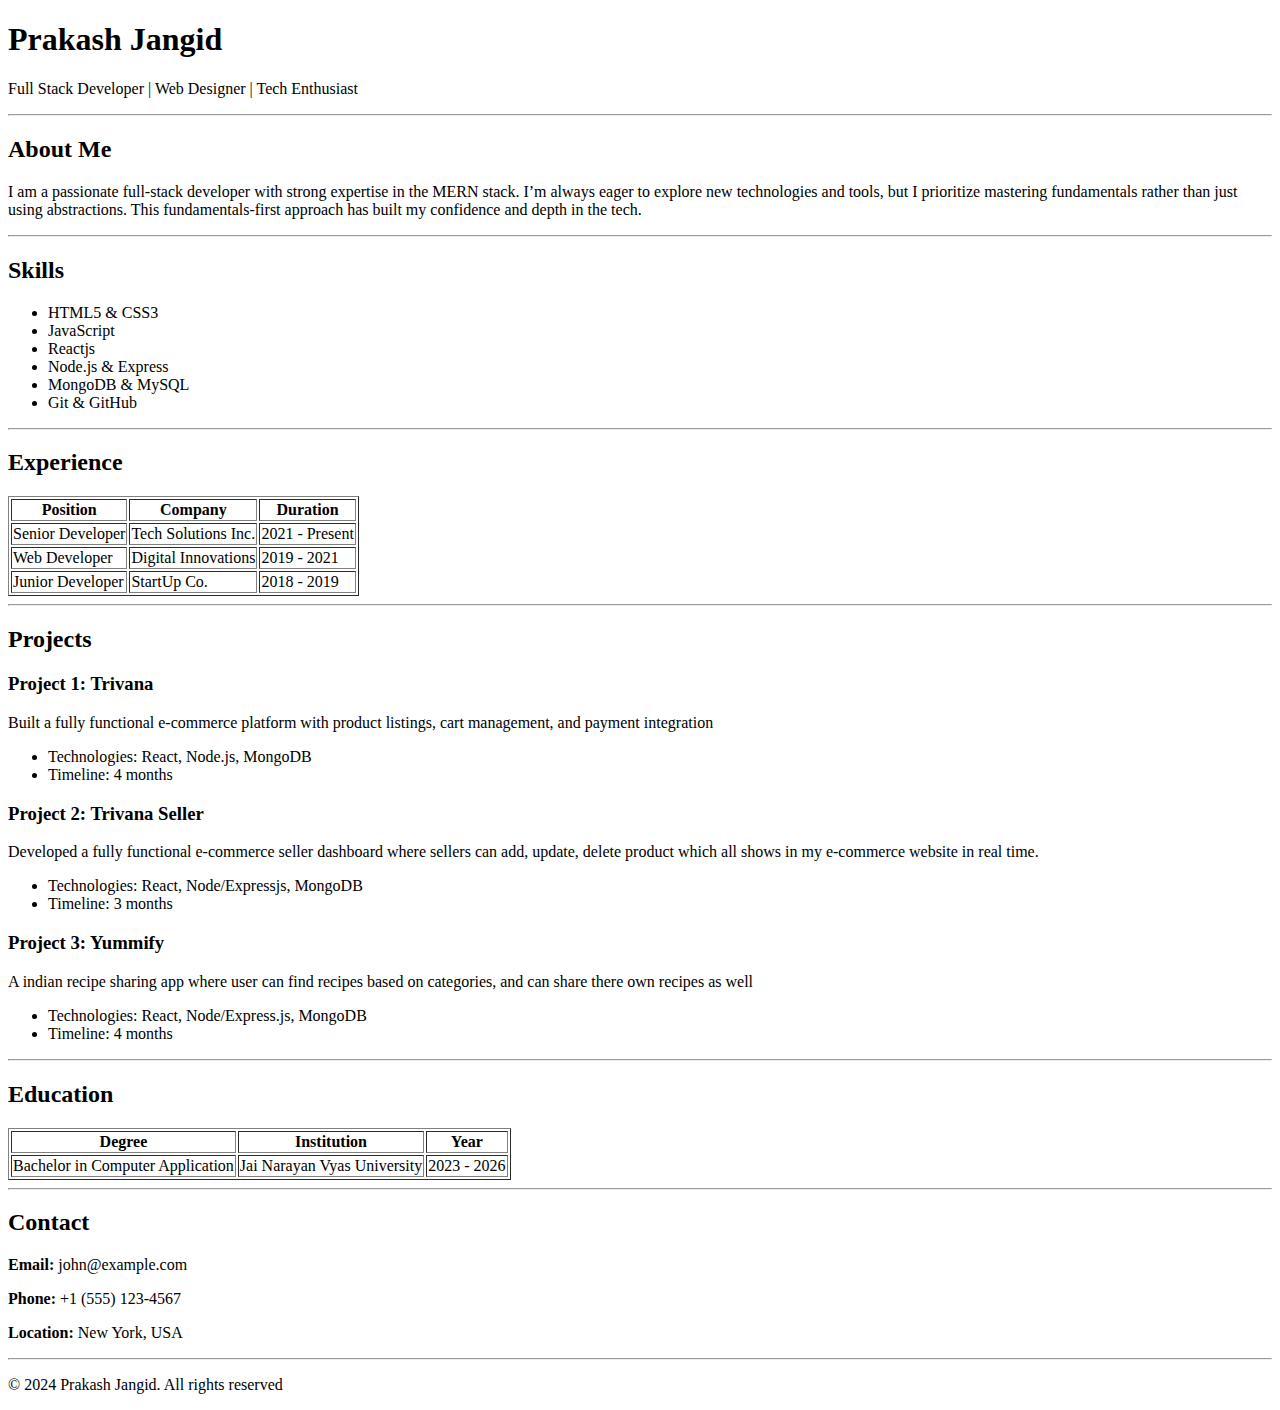
<file: assignments/html-portfolio/index.html>
<!DOCTYPE html>
<html lang="en">

<head>
    <meta charset="UTF-8">
    <meta name="viewport" content="width=device-width, initial-scale=1.0">
    <title>My Portfolio</title>
</head>

<body>
    <header>
        <h1>Prakash Jangid</h1>
        <p>Full Stack Developer | Web Designer | Tech Enthusiast</p>
    </header>
    <hr>

    <main>
        <!-- About Me -->
        <section>
            <h2>About Me</h2>
            <p>I am a passionate full-stack developer with strong expertise in the MERN stack. I’m always eager to
                explore new technologies and tools, but I prioritize mastering fundamentals rather than just using
                abstractions. This fundamentals-first approach has built my confidence and depth in the tech.</p>
        </section>
        <hr>

        <!-- Skills -->
        <section>
            <h2>Skills</h2>

            <ul>
                <li>HTML5 & CSS3</li>
                <li>JavaScript</li>
                <li>Reactjs</li>
                <li>Node.js & Express</li>
                <li>MongoDB & MySQL</li>
                <li>Git & GitHub</li>
            </ul>
        </section>
        <hr>

        <!-- Experience -->
        <section>
            <h2>Experience</h2>
            <table border>
                <thead>
                    <tr>
                        <th>Position</th>
                        <th>Company</th>
                        <th>Duration</th>
                    </tr>
                </thead>
                <tbody>
                    <tr>
                        <td>Senior Developer</td>
                        <td>Tech Solutions Inc.</td>
                        <td>2021 - Present</td>
                    </tr>
                    <tr>
                        <td>Web Developer</td>
                        <td>Digital Innovations</td>
                        <td>2019 - 2021</td>
                    </tr>
                    <tr>
                        <td>Junior Developer</td>
                        <td>StartUp Co.</td>
                        <td>2018 - 2019</td>
                    </tr>
                </tbody>
            </table>
        </section>
        <hr>

        <!-- Projects -->
        <section>
            <h2>Projects</h2>
            <h3>Project 1: Trivana</h3>
            <p>Built a fully functional e-commerce platform with product listings, cart management, and payment
                integration</p>

            <ul>
                <li>Technologies: React, Node.js, MongoDB</li>
                <li>Timeline: 4 months</li>
            </ul>
            <h3>Project 2: Trivana Seller</h3>
            <p>Developed a fully functional e-commerce seller dashboard where sellers can add, update, delete product
                which all shows in my e-commerce website in real time.</p>

            <ul>
                <li>Technologies: React, Node/Expressjs, MongoDB</li>
                <li>Timeline: 3 months</li>
            </ul>
            <h3>Project 3: Yummify</h3>
            <p>A indian recipe sharing app where user can find recipes based on categories, and can share there own
                recipes as well</p>

            <ul>
                <li>Technologies: React, Node/Express.js, MongoDB</li>
                <li>Timeline: 4 months</li>
            </ul>
        </section>
        <hr>

        <!-- Education -->
        <section>
            <h2>Education</h2>
            <table border>
                <thead>
                    <tr>
                        <th>Degree</th>
                        <th>Institution</th>
                        <th>Year</th>
                    </tr>
                </thead>
                <tbody>
                    <tr>
                        <td>Bachelor in Computer Application</td>
                        <td>Jai Narayan Vyas University</td>
                        <td>2023 - 2026</td>
                    </tr>
                </tbody>
            </table>
        </section>
        <hr>

        <!-- Contact -->
        <section>
            <h2>Contact</h2>

            <p><b>Email:</b> <span>john@example.com</span></p>
            <p><b>Phone:</b> <span>+1 (555) 123-4567</span></p>
            <p><b>Location:</b> <span>New York, USA</span></p>
        </section>
    </main>
    <hr>

    <footer>
        <p>© 2024 Prakash Jangid. All rights reserved</p>
    </footer>
</body>

</html>
</file>
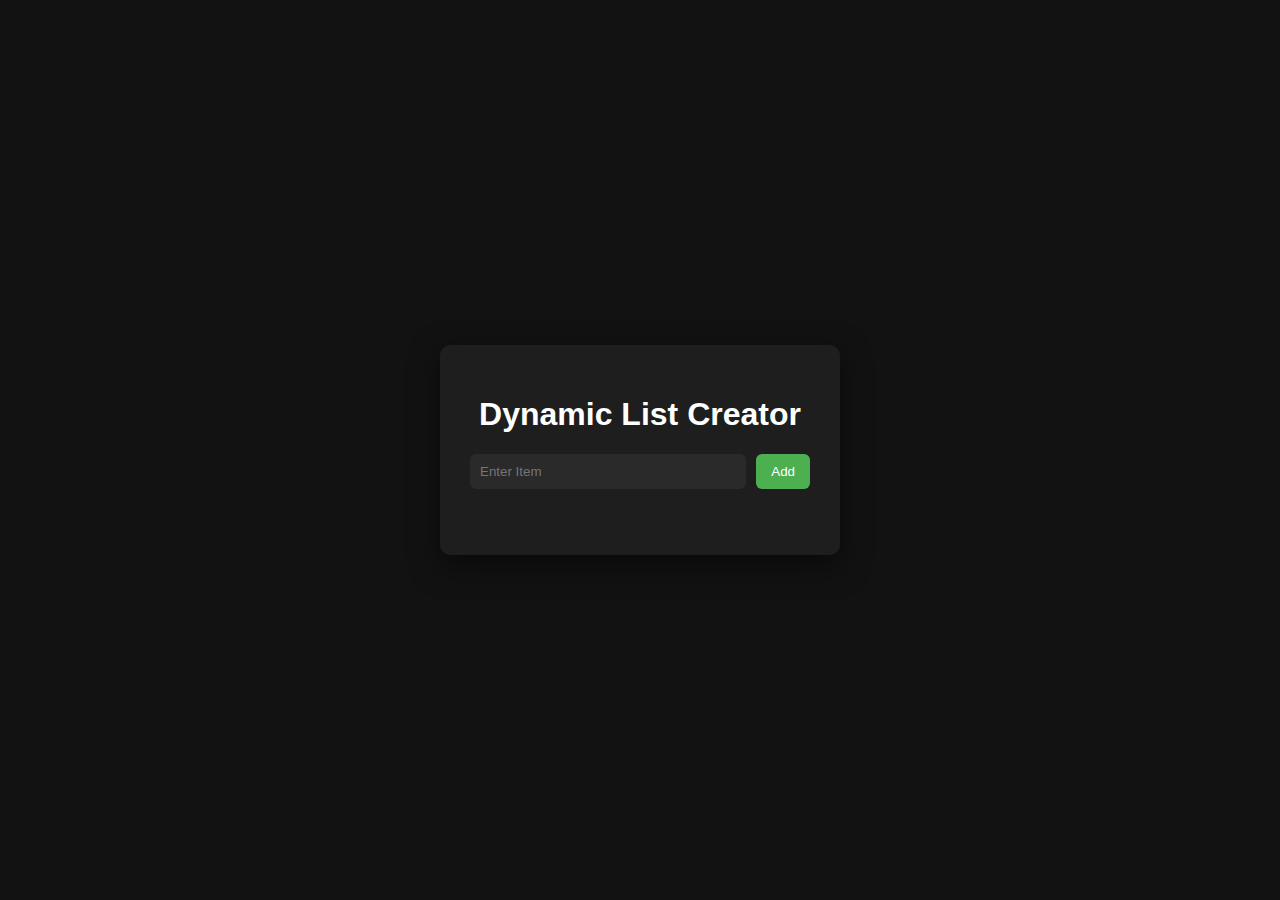
<file: assignments/dom-projects/dynamic-list-creator/index.html>
<!DOCTYPE html>
<html lang="en">

<head>
    <meta charset="UTF-8">
    <meta name="viewport" content="width=device-width, initial-scale=1.0">
    <title>Document</title>
    <link rel="stylesheet" href="style.css">
</head>

<body>
    <div class="container">
        <h1>Dynamic List Creator</h1>
        <div class="input-box">
            <input type="text" id="itemInput" placeholder="Enter Item">
            <button id="addBtn">Add</button>
        </div>
        <ul id="list">

        </ul>

    </div>


    <script src="main.js"></script>
</body>

</html>
</file>
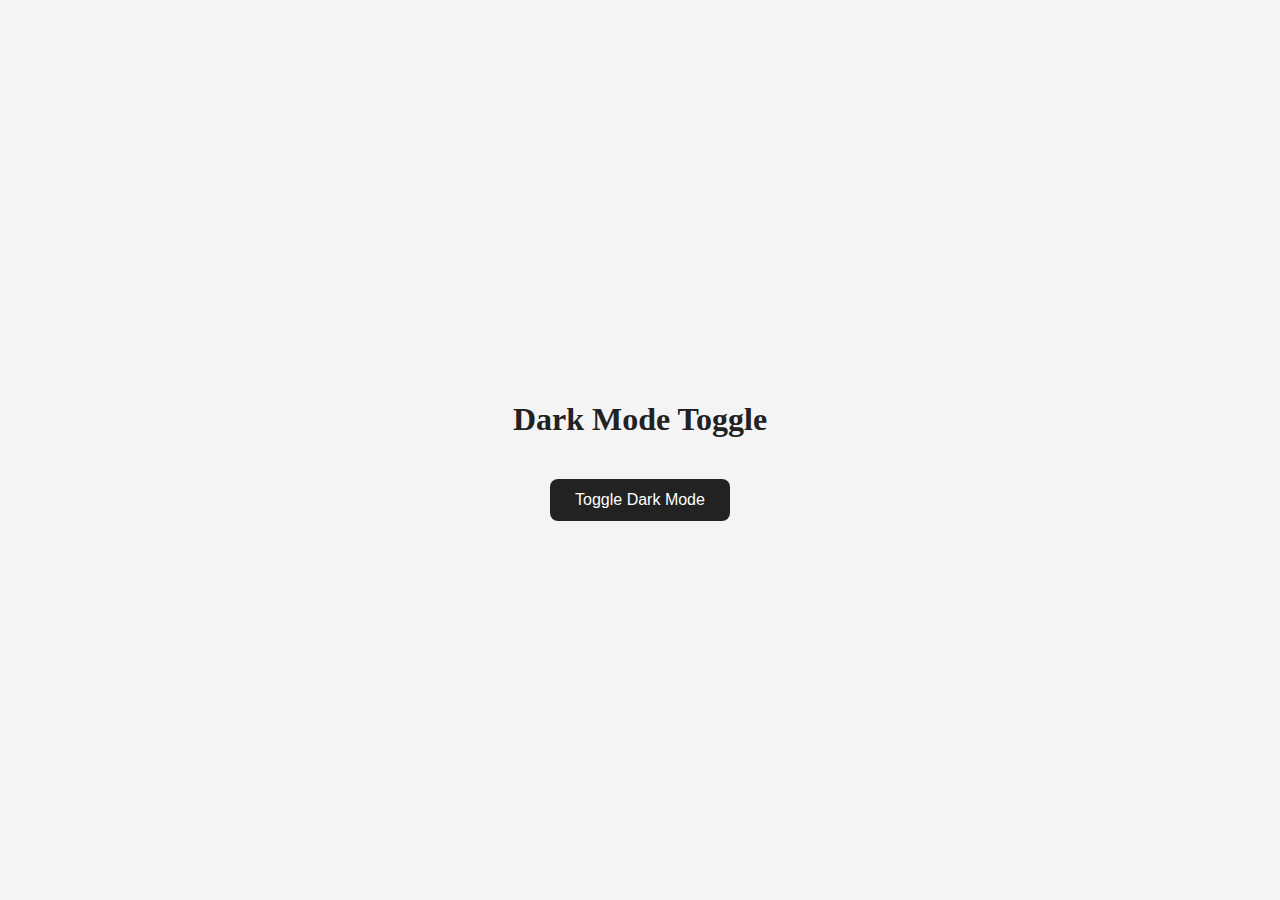
<file: assignments/dom-projects/theme-toggle/index.html>
<!DOCTYPE html>
<html lang="en">

<head>
    <meta charset="UTF-8">
    <meta name="viewport" content="width=device-width, initial-scale=1.0">
    <title>Document</title>
    <link rel="stylesheet" href="style.css">
</head>

<body>
    <div class="container">
        <h1 id="heading">Dark Mode Toggle</h1>
        <button id="toggleButton">
            Toggle Dark Mode
        </button>
    </div>

    <script src="main.js"></script>

</body>

</html>
</file>
<file: assignments/dom-projects/dynamic-list-creator/style.css>
* {
    box-sizing: border-box;
}

body {
    margin: 0;
    height: 100vh;
    display: flex;
    justify-content: center;
    align-items: center;
    background: #121212;
    font-family: Arial, Helvetica, sans-serif;
    color: white;
}

.container {
    background: #1e1e1e;
    padding: 30px;
    border-radius: 10px;
    width: 400px;
    text-align: center;
    box-shadow: 0 10px 30px rgba(0, 0, 0, 0.5);
}

.input-box {
    display: flex;
    gap: 10px;
    margin-top: 20px;
}

input {
    flex: 1;
    padding: 10px;
    border: none;
    border-radius: 6px;
    outline: none;
    background: #2a2a2a;
    color: white;
    box-sizing: border-box;
}

button {
    padding: 10px 15px;
    border: none;
    border-radius: 6px;
    background: #4caf50;
    color: white;
    cursor: pointer;
}

button:hover {
    background: #43a047;
}

ul {
    list-style: none;
    padding: 0;
    margin-top: 20px;
    display: flex;
    flex-direction: column;
    gap: 10px;
}

.todo-container {
    display: flex;
    align-items: center;
    justify-content: space-between;
    padding: 6px 10px;
    background: #2a2a2a;
    border-radius: 6px;
    font-size: 14px;
    min-height: 36px;
    cursor: pointer;

}

.todo-container input {
    height: 100%;
    padding: 6px 8px;
}

.delete {
    background: #e53935;
    padding: 6px 10px;
    border: none;
    border-radius: 6px;
    color: white;
    cursor: pointer;
}

.confirm {
    background: #2f99ce;
    padding: 6px 10px;
    border: none;
    border-radius: 6px;
    color: white;
    cursor: pointer;
}

.confirm:hover {
    background: #3097ca;
}

.delete:hover {
    background: #c62828;
}
</file>
<file: assignments/dom-projects/theme-toggle/style.css>
body {
    margin: 0;
    height: 100vh;
    display: flex;
    justify-content: center;
    align-items: center;
    background: #f4f4f4;
    color: #222;
    transition: 0.3s;
}

.container {
    text-align: center;
}

button {
    margin-top: 20px;
    padding: 12px 25px;
    border: none;
    border-radius: 8px;
    font-size: 16px;
    cursor: pointer;
    background: #222;
    color: white;
    transition: 0.3s;
}

.dark {
    background: #121212;
    color: white;
}

.dark button {
    background: white;
    color: black;
}
</file>
